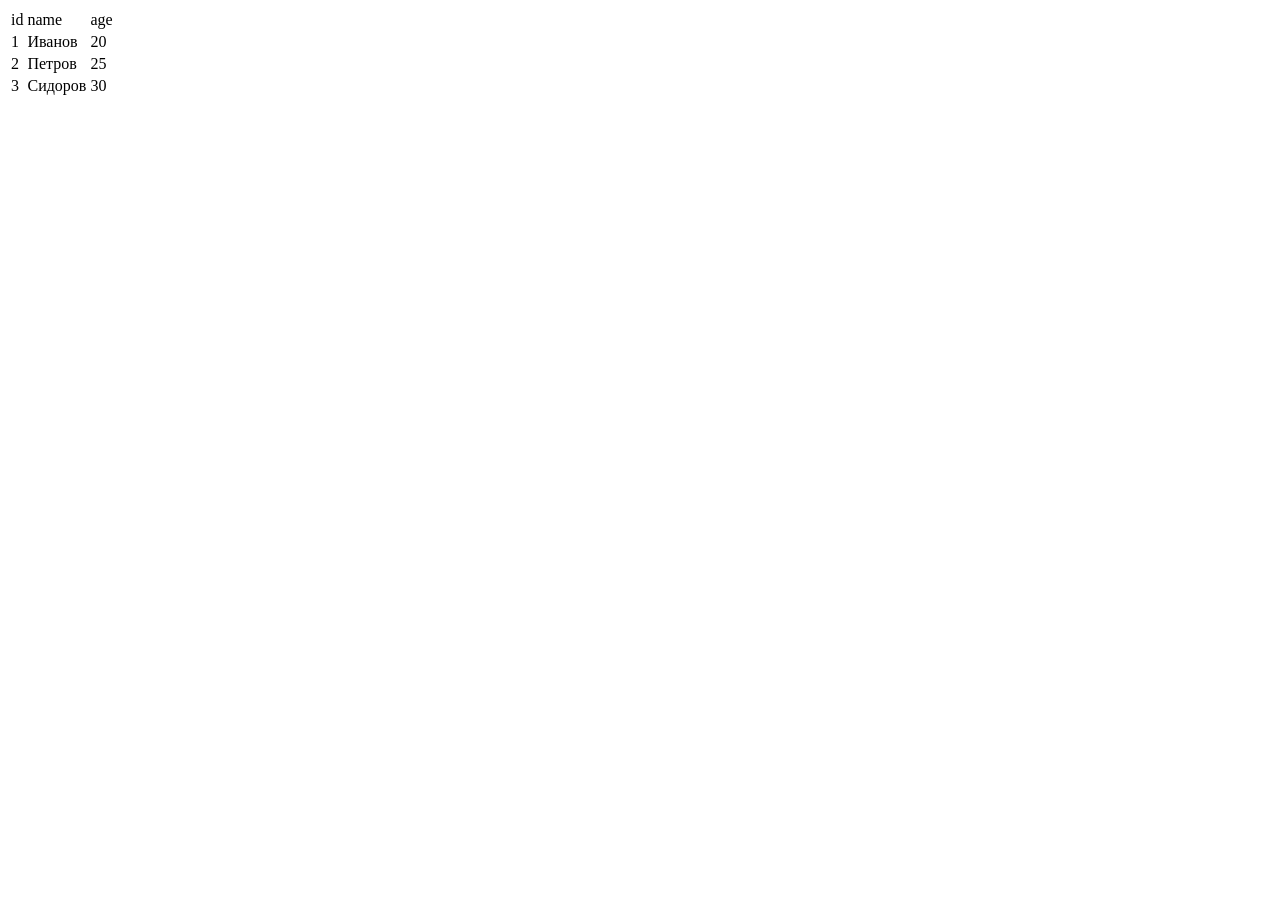
<file: index.html>
<!DOCTYPE html>
<html lang="en">

<head>
    <meta charset="UTF-8">
    <meta name="viewport" content="width=device-width, initial-scale=1.0">
    <title>Document</title>
</head>

<body>

<table>
    <thead>
        <tr>
            <td>id</td>
            <td>name</td>
            <td>age</td>
        </tr>
    </thead>
    <tbody id = "tbody">
        <!-- <tr>
            <td></td>
            <td></td>
            <td></td>
        </tr>         реализоватть динамично
    </tbody> -->
</table>


<script src="./script.js"></script>
</body>

</html>
</file>
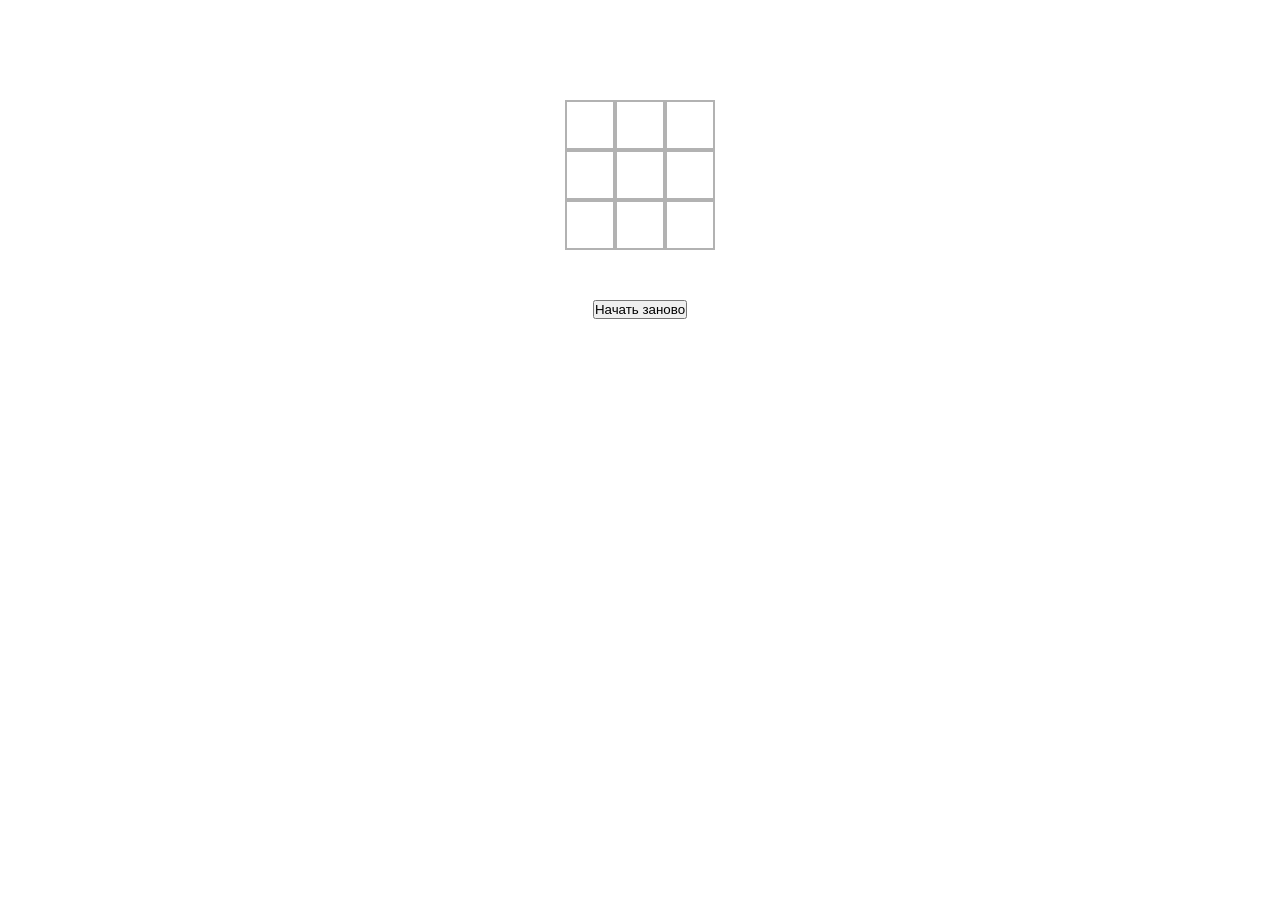
<file: МоиЗаметки/КрестыНули/krestNol.html>
<!DOCTYPE html>
<html lang="en">

<head>
    <meta charset="UTF-8">
    <meta name="viewport" content="width=device-width, initial-scale=1.0">
    <title>Krestiki Noleke</title>
    <link rel="stylesheet" href="./styleKrest.css">
</head>

<body>

    <!-- Рендерим девять ячеек через JS -->
    <div id="board" class="board">
    </div>


    <button class = "resetBtn"> Начать заново</button>
    <!-- Рендерим девять ячеек через HTML -->
    <script src="./scriptKrest.js"></script>
</body>

</html>
</file>
<file: МоиЗаметки/КрестыНули/styleKrest.css>
* {
    margin: 0;
    padding: 0;
}

body {

    display: flex;
    justify-content: center;
    align-items: center;
    flex-direction: column;
    gap: 50px;
}

.board {
    display: grid;
    grid-template-columns: repeat(3, 50px);
    grid-template-rows: repeat(3, 50px);
    justify-content: center;
    margin-top: 100px;
}

.cell {

    border: 2px solid black;
    text-align: center;
    font-size: 40px;
    opacity: 0.3;
}
</file>
